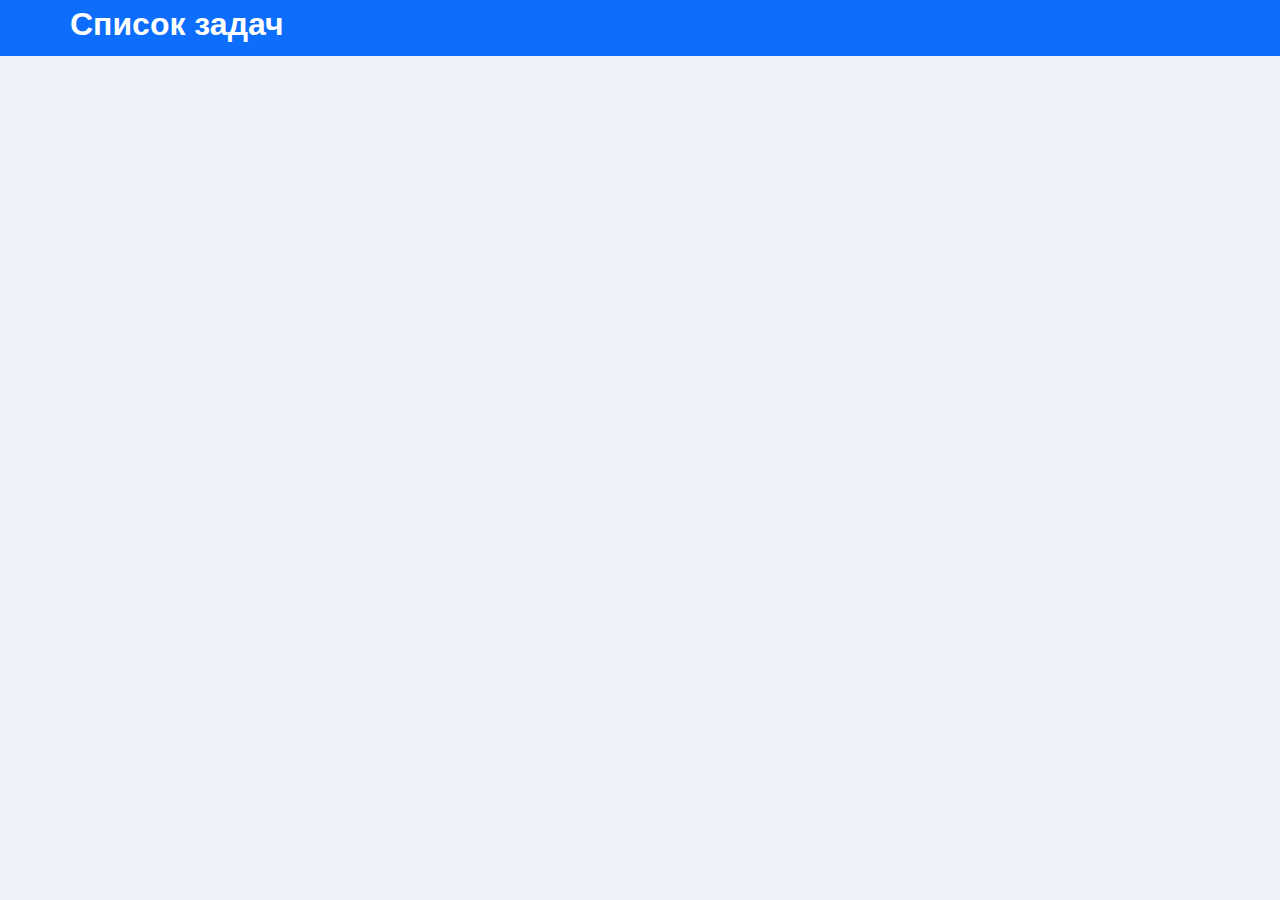
<file: index.html>
<!DOCTYPE html>
<html lang="ru">
<head>
    <meta charset="UTF-8">
    <meta name="viewport" content="width=device-width, initial-scale=1.0">
    <title>Курбанова Зайнап Ранифовна</title>
    <link href="https://cdn.jsdelivr.net/npm/bootstrap@5.3.2/dist/css/bootstrap.min.css" rel="stylesheet">
    <link rel="stylesheet" href="styles/style.css">
</head>
<body>
    <main></main>
    <script src="src/main.js" type="module"></script>
</body>
</html>
</file>
<file: styles/style.css>
body {
    font-family: Arial, Helvetica, sans-serif;
    min-height: 100vh;
    display: flex; 
    flex-direction: column; 
}

main {
    background-color: #edf3f8;
    padding: 50px 70px;
    margin-top: 0;
    flex: 1;
}

header {
    padding: 5px 70px;
    background-color: #0D6EFD;
    margin: 0;
}

h1 {
    color: white !important;
    font-size: 2rem;
    font-weight: bold;
}

form {
    width: 450px;
    height: 150px;
    background-color: #FFFFFF;
    padding: 15px;
    border-radius: 8px;
    box-shadow: 0 2px 4px rgba(0, 0, 0, 0.1);
    display: flex;
    flex-direction: column;
    gap: 10px;
    margin-bottom: 20px;
}

.form-label {
    font-size: 24px;
    color: #212529;
    margin-bottom: 0;
    margin-top: 10px;
    font-weight: bold;
}

.form-row {
    display: flex;
    gap: 10px;
    align-items: center;
}

input[type="text"] {
    flex: 1;
    padding: 8px 12px;
    border: 1px solid #CED4DA;
    border-radius: 4px;
    font-size: 1rem;
    outline: none;
}

input[type="text"]::placeholder {
    color: #6C757D;
}

button.btn-primary {
    padding: 6px 20px;
    border: none;
    font-weight: bold;
    font-size: 18px;
}

.task-header {
    padding: 6px 20px;
    border-radius: 4px;
    font-weight: bold;
    font-size: 18px;
    text-align: center;
    width: fit-content; 
    margin: 0; 
}

.backlog .task-header {
    --bg-color: #CED4DA;
    --text-color: #6C757D;
    background-color: var(--bg-color);
    color: var(--text-color);
}

.in-progress .task-header {
    --bg-color: #c1dbf7;
    --text-color: #0D6EFD;
    background-color: var(--bg-color);
    color: var(--text-color);
}

.done .task-header {
    --bg-color: #c8f8d9;
    --text-color: #4cb069;
    background-color: var(--bg-color);
    color: var(--text-color);
}

.trash .task-header {
    --bg-color: #f8c1c1;
    --text-color: #bf4e4e;
    background-color: var(--bg-color);
    color: var(--text-color);
}

.tasks {
    display: flex;
    justify-content: space-between;
    list-style: none;
    padding: 0;
    margin: 0;
}

.task {
    flex: 1;
    padding: 10px 0;
}

.task-list {
    padding-left: 0;
    margin: 10px 10px 10px 0;
    display: flex;
    flex-direction: column;
    gap: 10px; 
    list-style: none;
}

.task-item {
    margin-left: 0;
    padding: 10px;
    background-color: #FFFFFF;
    border-radius: 4px;
    box-shadow: 0 1px 3px rgba(0, 0, 0, 0.1);
    border-left: 4px solid; 
}

.backlog .task-item {
    border-left-color: #CED4DA; 
}

.in-progress .task-item {
    border-left-color: #c1dbf7; 
}

.done .task-item {
    border-left-color: #c8f8d9;
}

.trash .task-item {
    border-left-color: #f8c1c1; 
}

.clear-btn .btn-primary {
    box-shadow: none;
    border-left: none; 
    text-align: center; 
    width: 100%; 
    background-color: #b25757;
    color: #FFFFFF;
}

.clear-btn .btn-primary:hover,
.clear-btn .btn-primary:active {
    background-color: #b25757;
    color: #FFFFFF;
}
</file>
